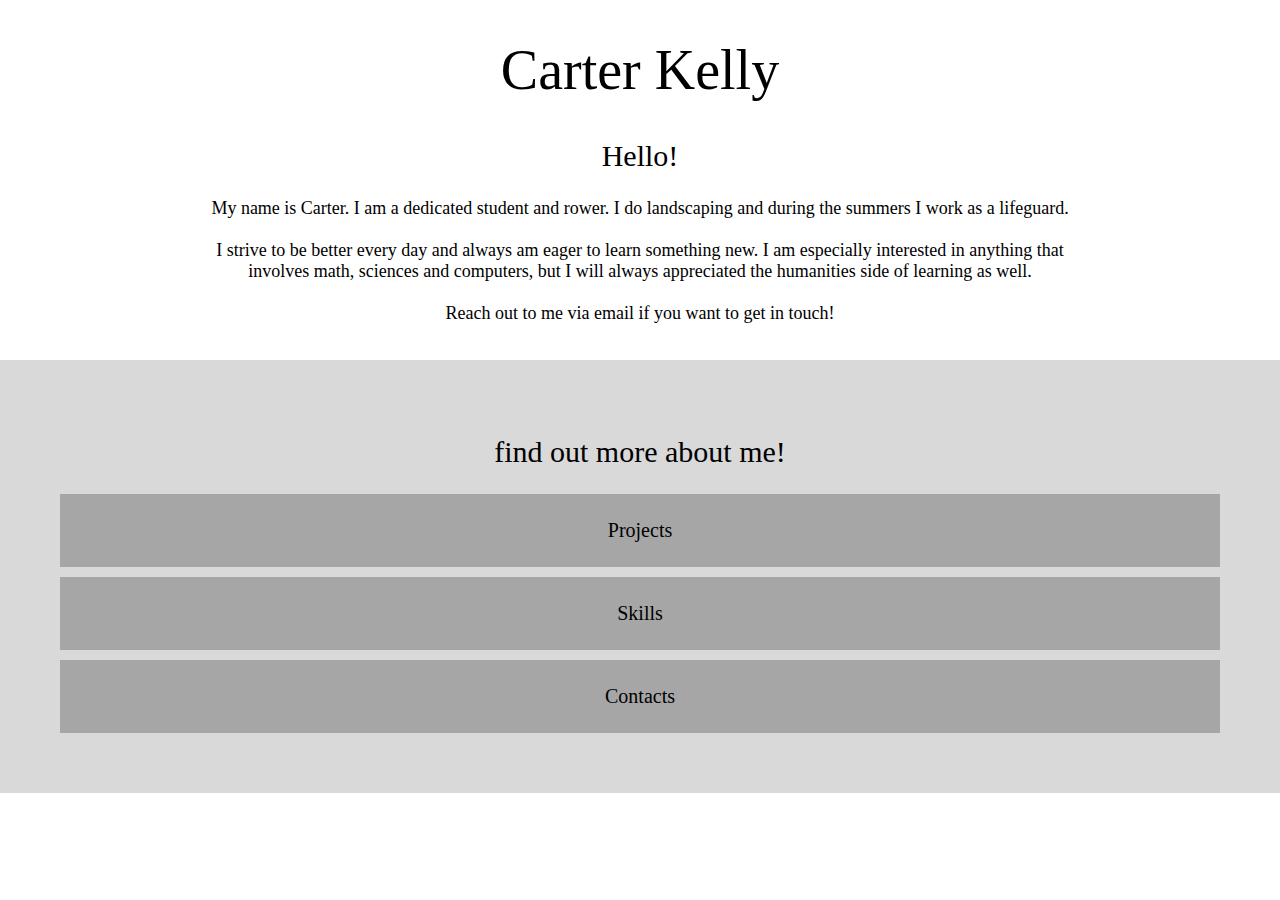
<file: index.html>
<!DOCTYPE html>
<html lang="en">
<head>
    <meta charset="UTF-8">
    <meta name="viewport" content="width=device-width, initial-scale=1.0">
    <link rel="stylesheet" type="text/css" href="style.css">
    <title>Home Page</title>
</head>
<body>
    <h1>Carter Kelly</h1>
    <h3></h3>
    <div>
        <h2>Hello!</h2>
        <p>My name is Carter. I am a dedicated student and rower.
            I do landscaping and during the summers I work as a lifeguard.
            <br><br>
            I strive to be better every day and always am eager to learn
            something new. I am especially interested in anything that 
            involves math, sciences and computers, but I will always 
            appreciated the humanities side of learning as well.
            <br><br>
            Reach out to me via email if you want to get in touch!</p>
    </div>
    <br><br>
    
    
    <div class = "graybox">
        <h2>find out more about me!</h2>
            <a href="projects.html">
            <div class="clickable">
                <h3>Projects</h3>
            </div>
            </a>
            <a href="skills.html">
                <div class="clickable">
                    <h3>Skills</h3>
                </div>
                </a>
            <a href="contact.html">
            <div class="clickable">
                <h3>Contacts</h3>
            </div>
            </a>
    </div>

</body>
</html>
</file>
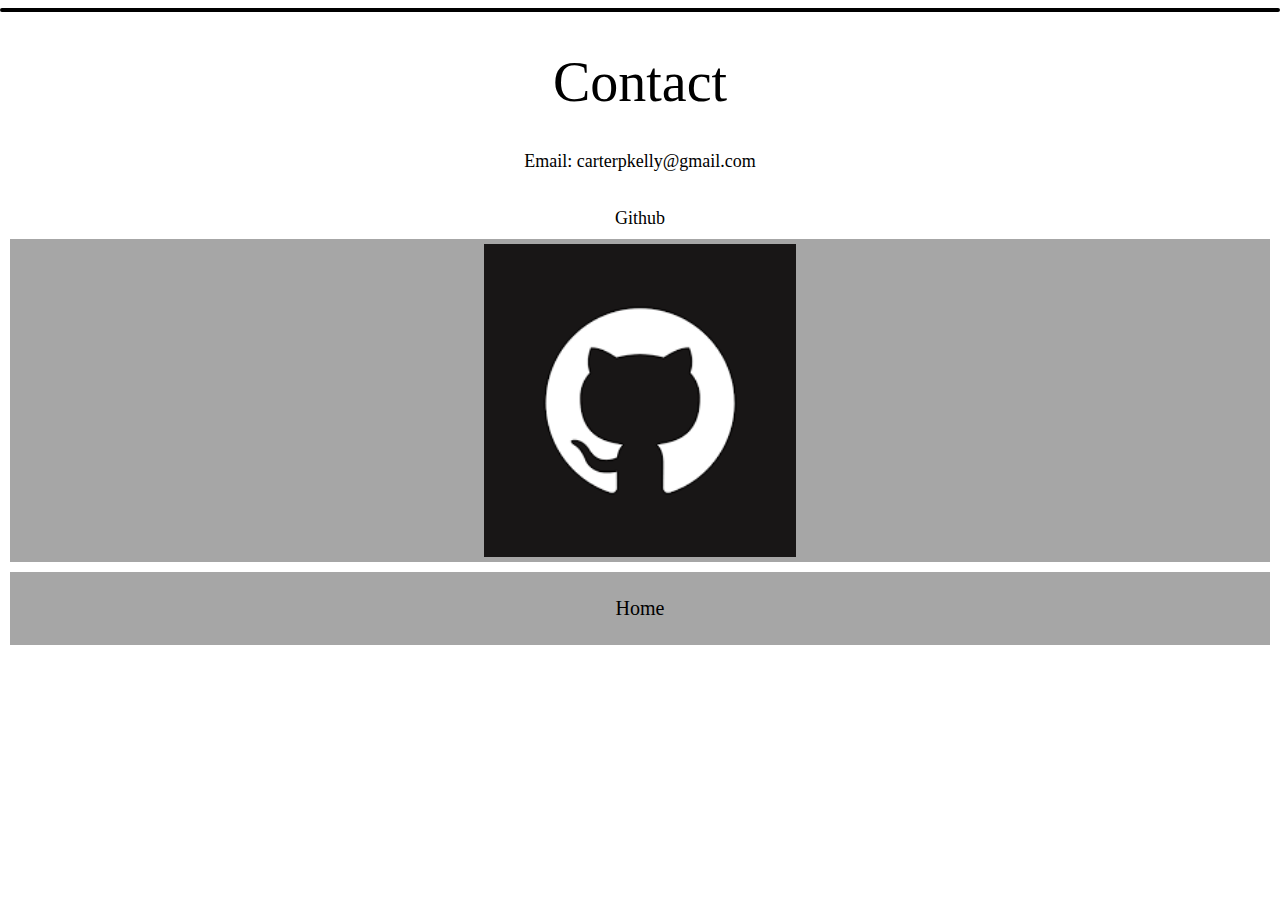
<file: contact.html>
<!DOCTYPE html>
<html lang="en">
<head>
    <meta charset="UTF-8">
    <meta name="viewport" content="width=device-width, initial-scale=1.0">
    <link rel="stylesheet" type="text/css" href="style.css">
    <title>Contact</title>
</head>
<body>
    <hr>
    <h1>Contact</h1>

    <p>Email: carterpkelly@gmail.com</p>

    <br><br>

    <p>Github</p>
    <a href="https://github.com/Carterrrrrrrr">
        <div class="clickable">
            <img src="github.png" alt="githubcarter.com" class="centerimage">
        </div>
    </a>
    <a href="index.html">
        <div class="clickable">
            <h3>Home</h3>
        </div>
    </a>
</body>
</html>
</file>
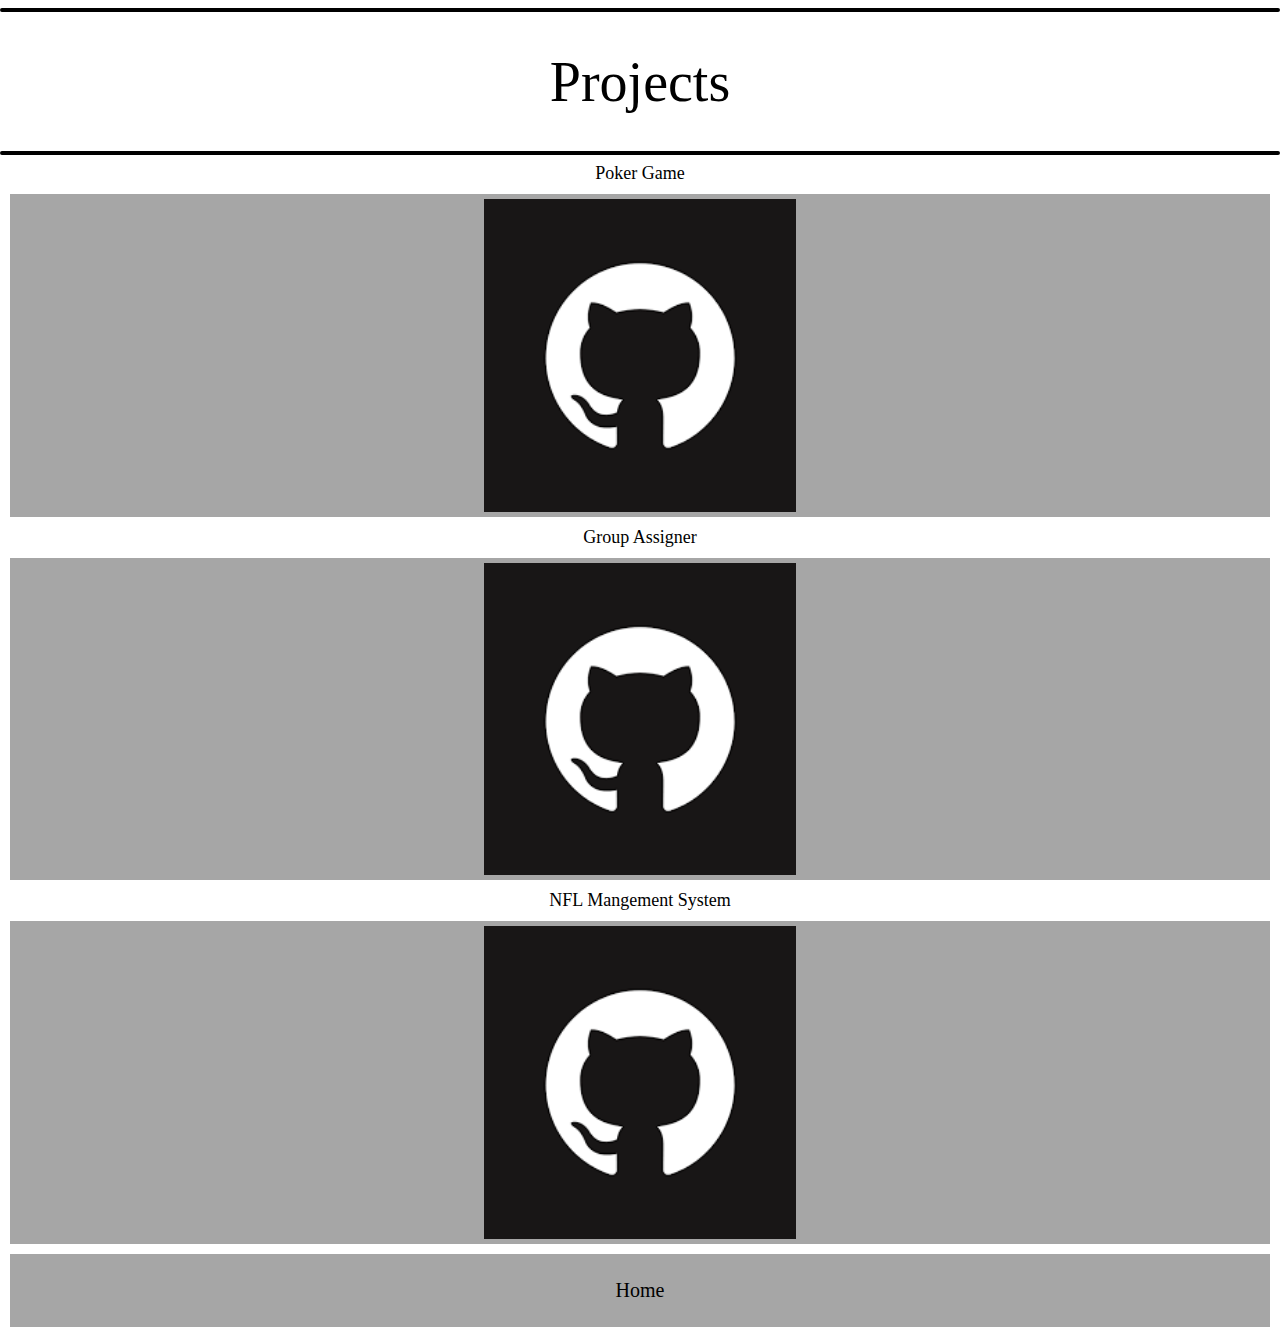
<file: projects.html>
<!DOCTYPE html>
<html lang="en">
<head>
    <meta charset="UTF-8">
    <meta name="viewport" content="width=device-width, initial-scale=1.0">
    <link rel="stylesheet" type="text/css" href="style.css">
    <title>Projects</title>
</head>
<body>
    <hr>
    <h1>Projects</h1>
    <hr>
    <p>Poker Game</p>
    <a href="https://github.com/Carterrrrrrrr/poker-game">
    <div class="clickable">
        <img src="github.png" alt="githubcarter.com" class="centerimage">
    </div>
    </a>
    <p>Group Assigner</p>
    <a href="https://github.com/Carterrrrrrrr/capstone-assigner">
    <div class="clickable">
        <img src="github.png" alt="githubcarter.com" class="centerimage">
    </div>
    </a>
    <p>NFL Mangement System</p>
    <a href="https://github.com/Carterrrrrrrr/NFL-manager">
    <div class="clickable">
        <img src="github.png" alt="githubcarter.com" class="centerimage">
    </div>
    </a>
    <a href="index.html">
        <div class="clickable">
            <h3>Home</h3>
        </div>
    </a>
</body>
</html>
</file>
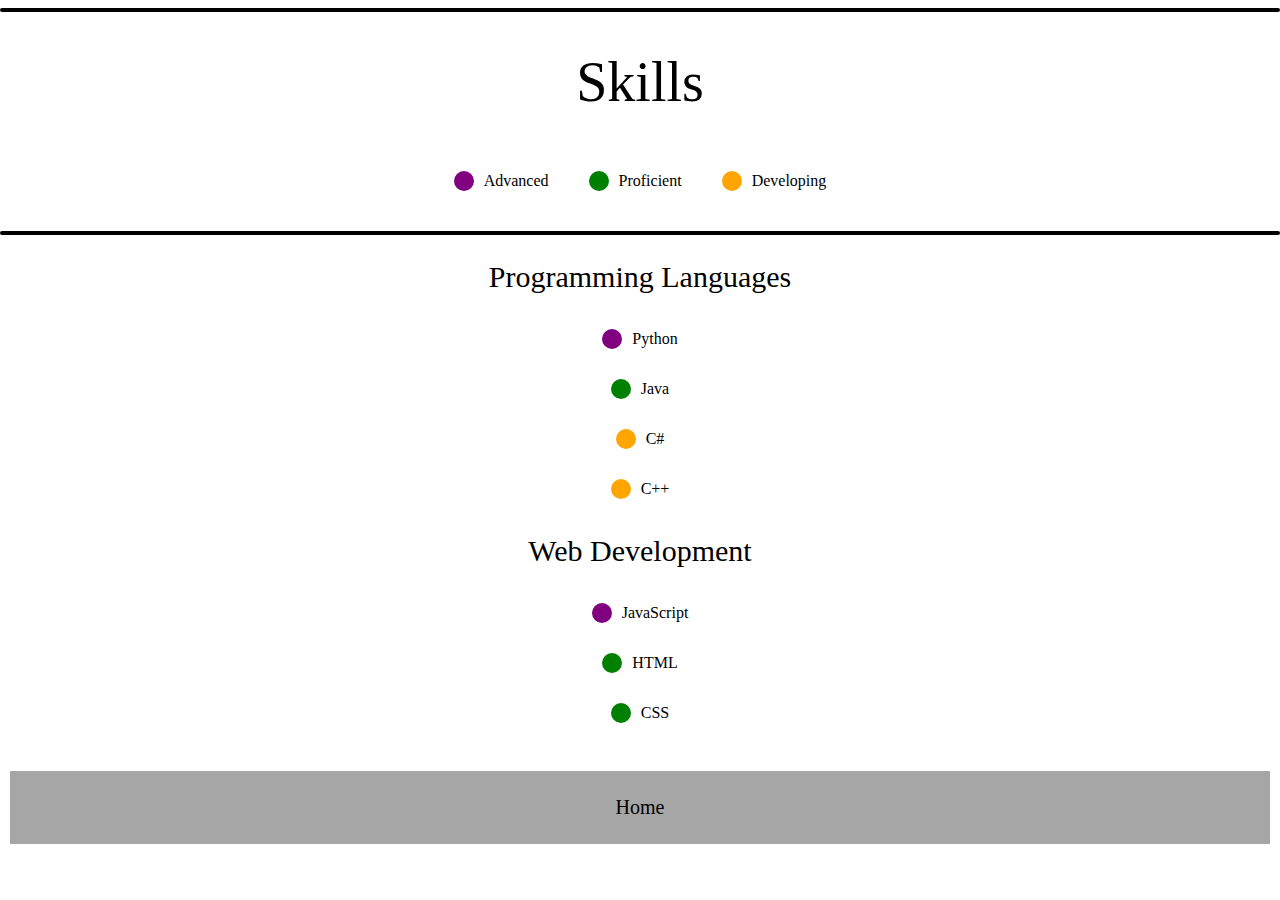
<file: skills.html>
<!DOCTYPE html>
<html lang="en">
<head>
    <meta charset="UTF-8">
    <meta name="viewport" content="width=device-width, initial-scale=1.0">
    <link rel="stylesheet" type="text/css" href="style.css">
    <title>Skills</title>
</head>
<body>
    <hr>
    <h1>Skills</h1>
    <div class="skill-key">
        <div class="skill"><span class="proficiency-box" style="background-color: purple;"></span> Advanced</div>
        <div class="skill"><span class="proficiency-box" style="background-color: green;"></span> Proficient</div>
        <div class="skill"><span class="proficiency-box" style="background-color: orange;"></span> Developing</div>
    </div>
    <hr>
    <h2>Programming Languages</h2>
    <div class="skill"><span class="proficiency-box" style="background-color: purple;"></span> Python</div>
    <div class="skill"><span class="proficiency-box" style="background-color: green;"></span> Java</div>
    <div class="skill"><span class="proficiency-box" style="background-color: orange;"></span> C#</div>
    <div class="skill"><span class="proficiency-box" style="background-color: orange;"></span> C++</div>

    <h2>Web Development</h2>
    <div class="skill"><span class="proficiency-box" style="background-color: purple;"></span> JavaScript</div>
    <div class="skill"><span class="proficiency-box" style="background-color: green;"></span> HTML</div>
    <div class="skill"><span class="proficiency-box" style="background-color: green;"></span> CSS</div>

    <!-- <h2>Rowing</h2>
    <div class="skill"><span class="proficiency-box" style="background-color: green;"></span> 2k - 7:06.2</div>
    <div class="skill"><span class="proficiency-box" style="background-color: orange;"></span> 5k - 19:13.9</div> -->

    <!-- <h2>View Resume</h2>
    <div class="skill"><span class="proficiency-box" style="background-color: purple;"></span> [link to come]</div> -->

    <br>
    
    <a href="index.html">
        <div class="clickable">
            <h3>Home</h3>
        </div>
    </a>
</body>
</html>
</file>
<file: style.css>
body {
    background-color: rgb(255, 255, 255);
    margin: 0;
}

h1 {
    text-align: center;
    color: #000;
    font-size: 56px;
    font-weight: normal;
}

h2 {
    text-align: center;
    color: #000;
    font-size: 30px;
    font-weight: normal; 
}

h3 {
    text-align: center;
    color: #000;
    font-size: 20px;
    font-weight: normal; 
}

p {
    text-align: center;
    color: #000; 
    font-size: 18px;
    font-weight: normal; 
    margin: 0 auto; 
    max-width: 70%; 
}

a {
    text-decoration: none;
}

.skill {
    display: flex;
    align-items: center;
    justify-content: center; 
    margin: 10px 0;
    padding: 10px;
    background-color: #fff;
    border-radius: 5px;
}

.proficiency-box {
    width: 20px;
    height: 20px;
    border-radius: 50%;
    margin-right: 10px;
}

.skill-key {
    display: flex;
    justify-content: center; /* Align items in the center */
    gap: 20px; /* Space between each skill */
    margin-bottom: 20px; /* Space below the key */
}

.graybox {
    background-color: #D9D9D9;
    padding: 50px;
    color: rgb(0, 0, 0);
}

.clickable {
    background-color: rgb(166, 166, 166);
    transition: all 0.2s ease-in-out;
    padding: 5px;
    margin: 10px;
    user-select: none;
    text-align: center; 
}

.clickable:hover {
    background-color: rgb(0, 183, 255);
    border-radius: 4px;
    transform: scale(1.1);
}

.centerimage {
    display: block;
    margin-left: auto;
    margin-right: auto;
    width: 25%;
}

hr {
    border: 2px solid rgb(0, 0, 0);
    border-radius: 5px;
}
</file>
